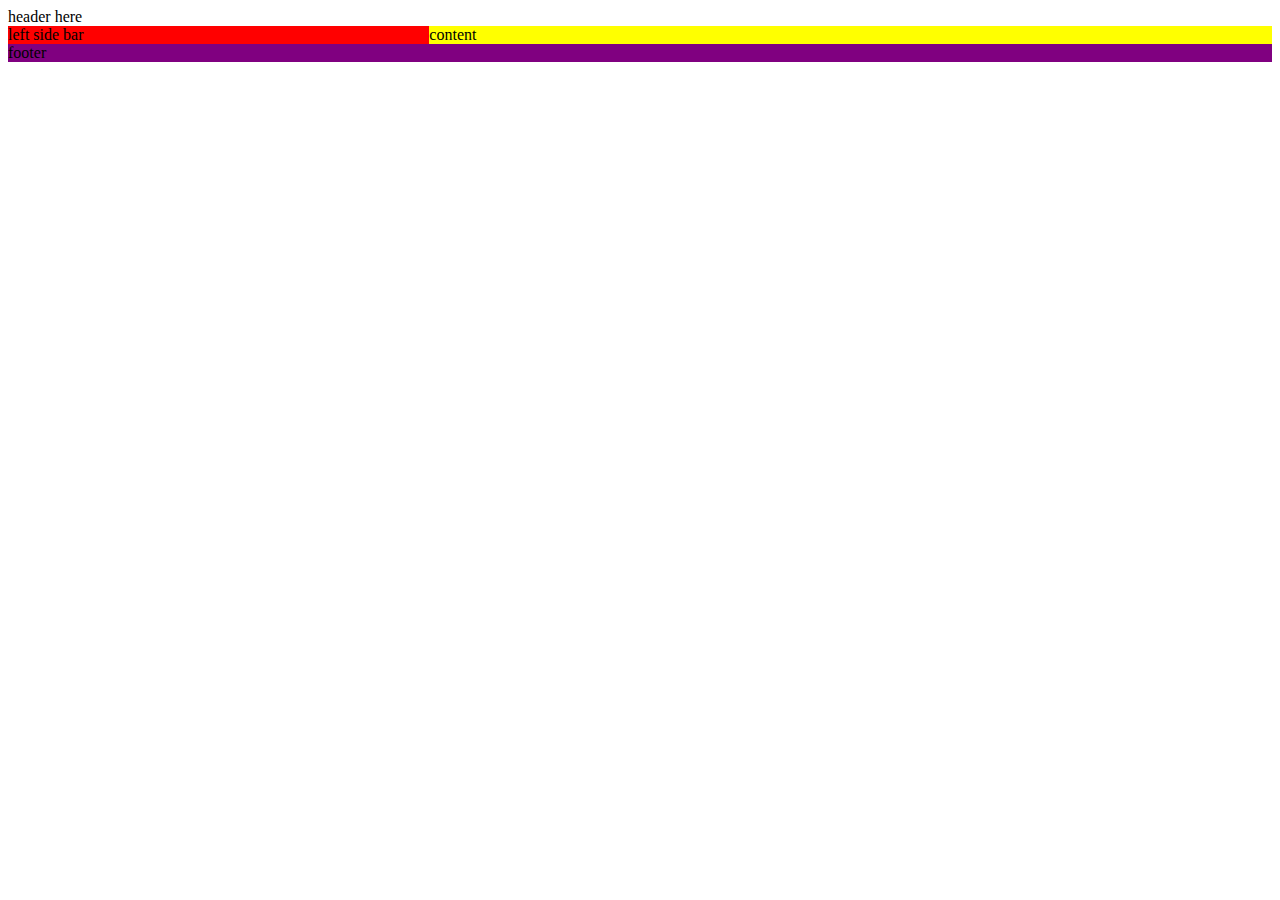
<file: left.html>
<!DOCTYPE html>

  <style>
  header{background:blur;}
  aside{
  background:red;
  float: left;
  width:33.3333333%;
  }
  main{
  background: yellow;
  float: left;
  width: 66.66666666%;
  }
  footer{background: purple;}
  </style>
<body>
<header> header here</header>
<aside> left side bar</aside>
<main>content</main>
<footer>footer</footer>


</body>
</html>
</file>
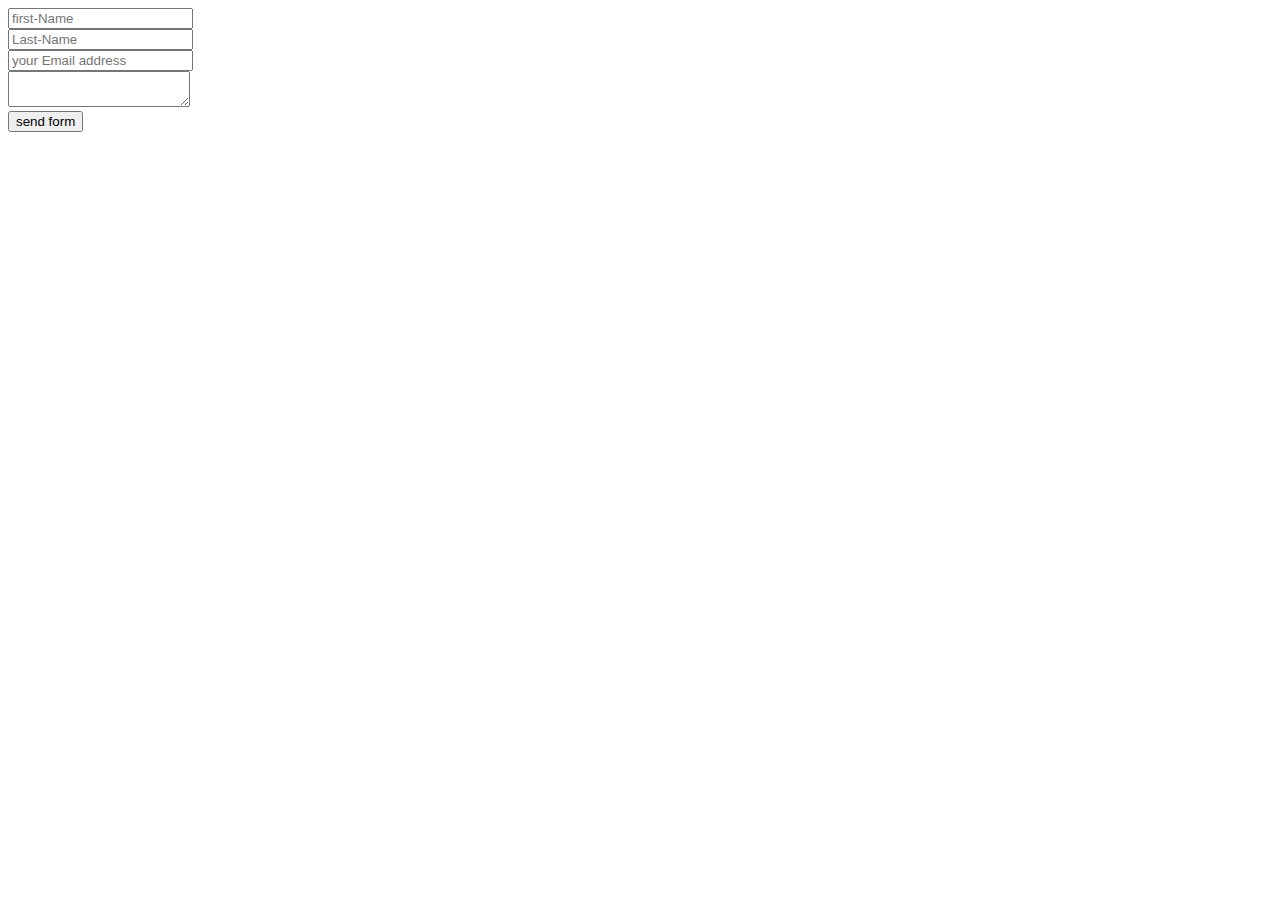
<file: new  1.html>
<!DOCTYPE html>
<body>
  <form>
<input type="text" name="firstname" placeholder="first-Name"><br/>
<input type="text" name="lastname" placeholder="Last-Name"><br/>
<input type="email" name="email" placeholder="your Email address"><br/>
<textarea nmae="comments"></textarea><br/>
<input type="submit" value="send form"/>
</form>
</body>
</html>
</file>
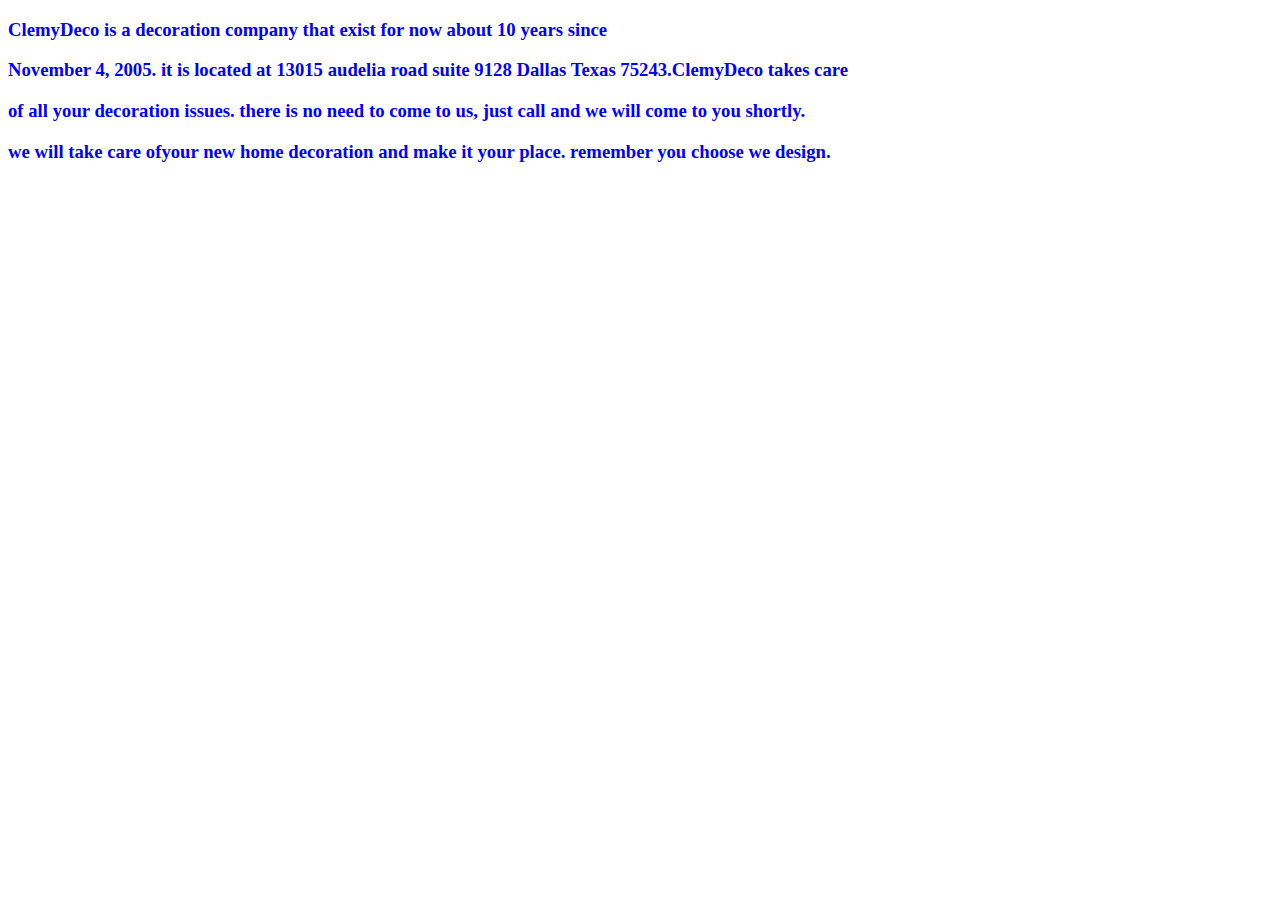
<file: webdesign/about.html>
<!DOCTYPE html>
<html lang="en-US">
<section>
	  <h3 style="color:blue"> <p>ClemyDeco is a decoration company that exist for now about 10 years since</P>
	<p>November 4, 2005. it is located at 13015 audelia road suite 9128 Dallas Texas 75243.ClemyDeco takes care</p>
	<p>of all your decoration issues. there is no need to come to us, just call and we will come to you shortly.</p>
	<p>we will take care ofyour new home decoration and make it your place. remember you choose we design.</h3></p>
		
		</section>
</html>
</file>
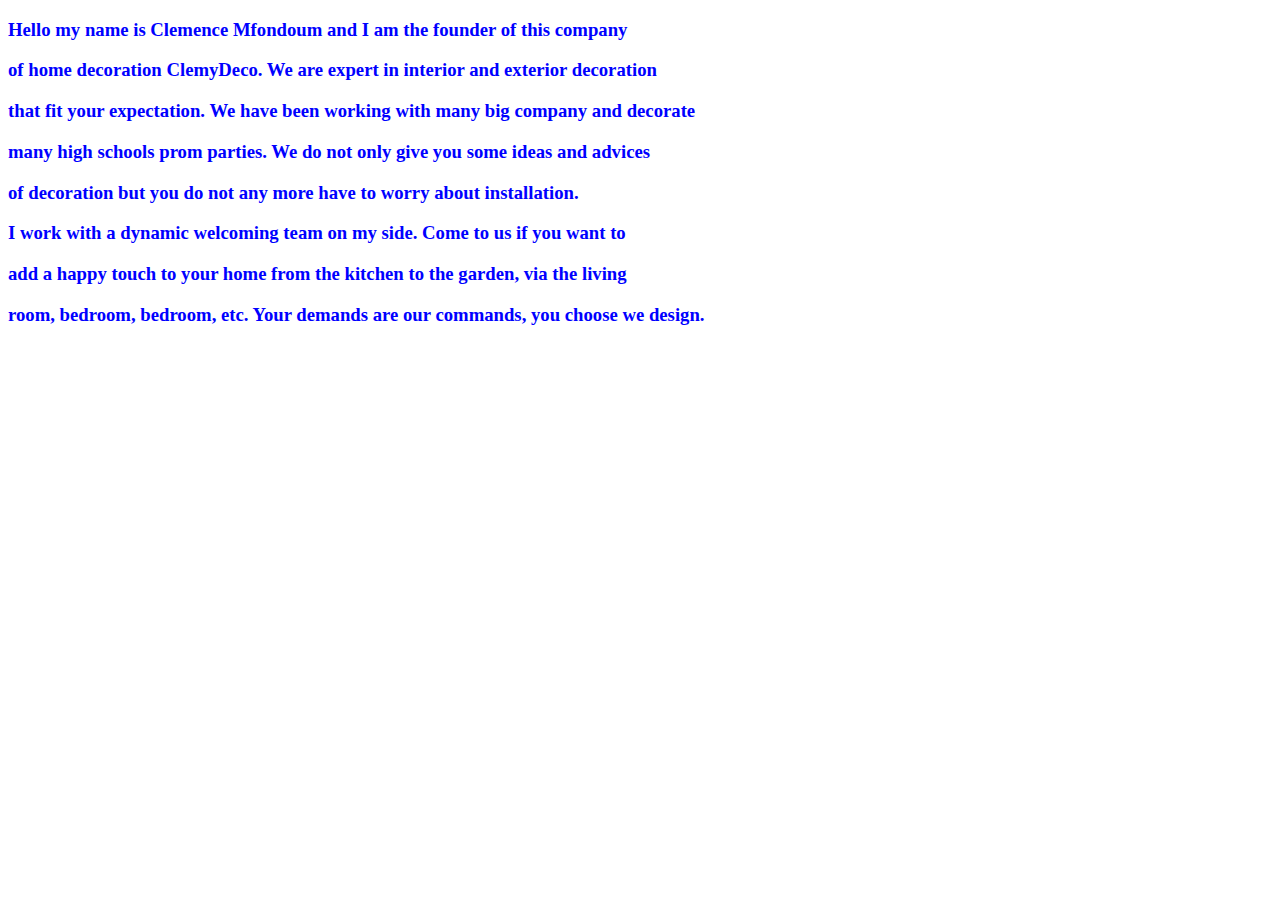
<file: webdesign/aboutme.html>
<!DOCTYPE html>
<html lang="en-US">
<section>
	  <h3 style="color:blue"> <p>Hello my name is Clemence Mfondoum and I am the founder of this company</p>
<p>	of home decoration ClemyDeco. We are expert in interior and exterior decoration </p>
<p>	that fit your expectation. We have been working with many big company and decorate</p>
<p> many high schools prom parties. We do not only give you some ideas and advices</p> 
<p>of decoration but you do not any more have to worry about installation. </p>
<p>I work with a dynamic welcoming team on my side. Come to us if you want to</p>
<p> add a happy touch to your home from the kitchen to the garden, via the living</p>
<p> room, bedroom, bedroom, etc.  Your demands are our commands, you choose we design.</h3></p>
		
		</section>
</html>
</file>
